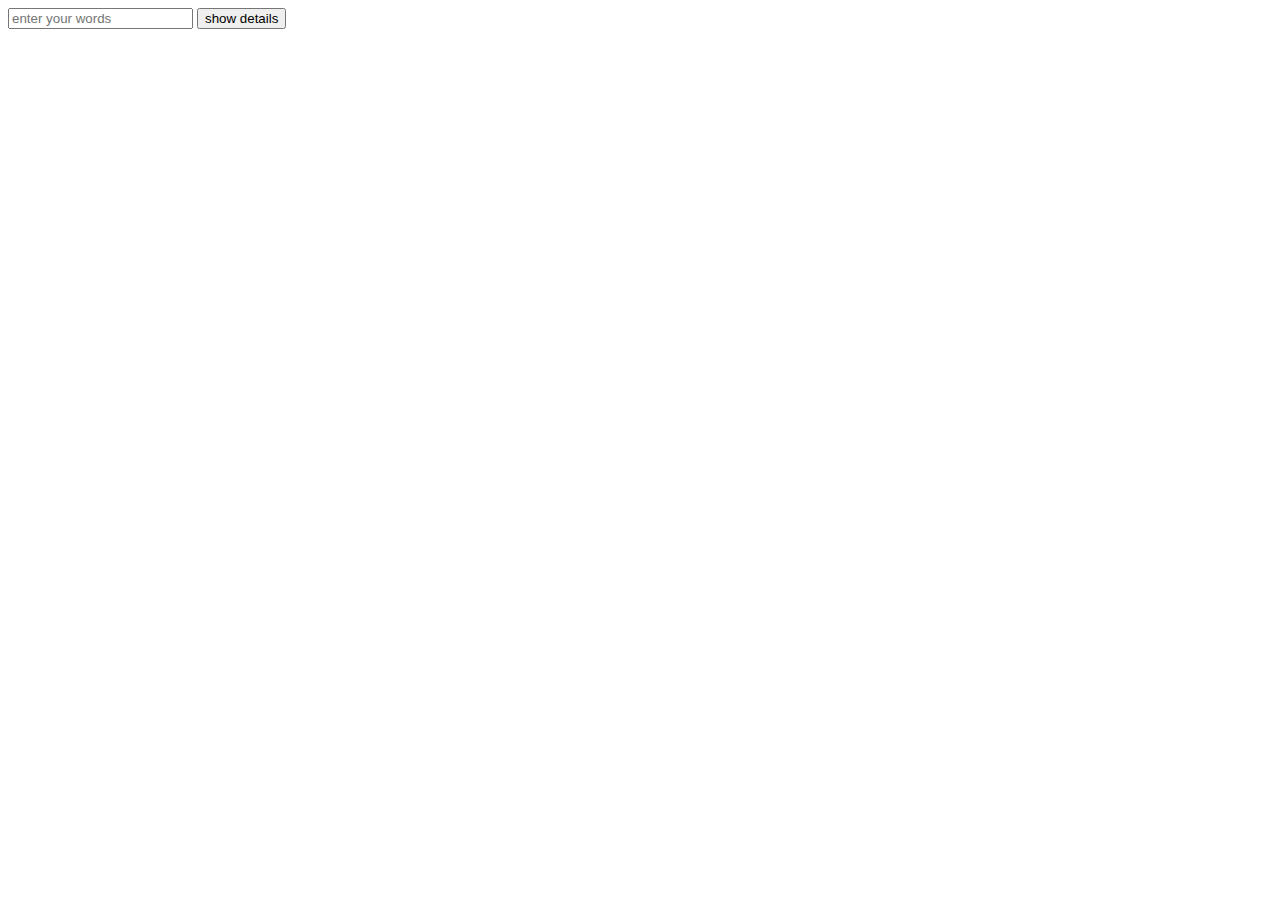
<file: Day 3 task/index.html>
<!DOCTYPE html>
<html>
    <head>
        <meta charset="UTF-8">

    </head>
    <body>
        <input type="text" id="name" placeholder="enter your words">
        
        <button onclick="fun1()">show details</button>

        <h1 id="details"></h1>
    <script src="main.js">
    </script>
    </body>

</html>
</file>
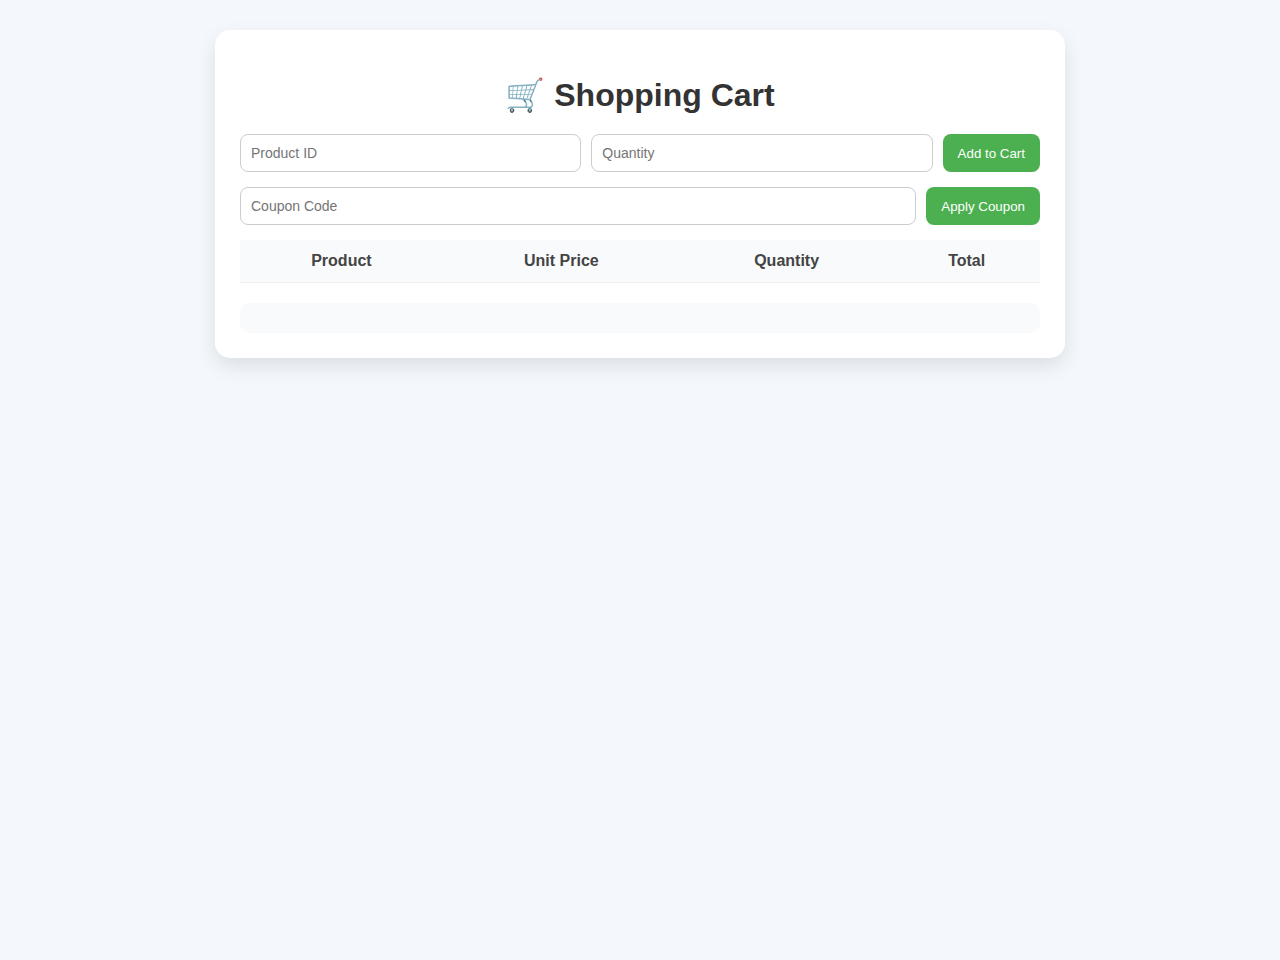
<file: Day 4 task/index.html>
<!DOCTYPE html>
<html lang="en">
<head>
  <meta charset="UTF-8">
  <title>Shopping Cart</title>
  <link rel="stylesheet" href="main.css">
</head>
<body>
  <div class="container">
    <h1>🛒 Shopping Cart</h1>

    <div class="input-section">
      <input type="number" id="productId" placeholder="Product ID">
      <input type="number" id="quantity" placeholder="Quantity">
      <button onclick="addToCart()">Add to Cart</button>
    </div>

    <div class="coupon-section">
      <input type="text" id="coupon" placeholder="Coupon Code">
      <button onclick="applyCoupon()">Apply Coupon</button>
    </div>

    <table id="cartTable">
      <thead>
        <tr>
          <th>Product</th>
          <th>Unit Price</th>
          <th>Quantity</th>
          <th>Total</th>
        </tr>
      </thead>
      <tbody></tbody>
    </table>

    <div class="summary" id="summary"></div>
  </div>

  <script src="main.js">
    
  </script>
</body>
</html>
</file>
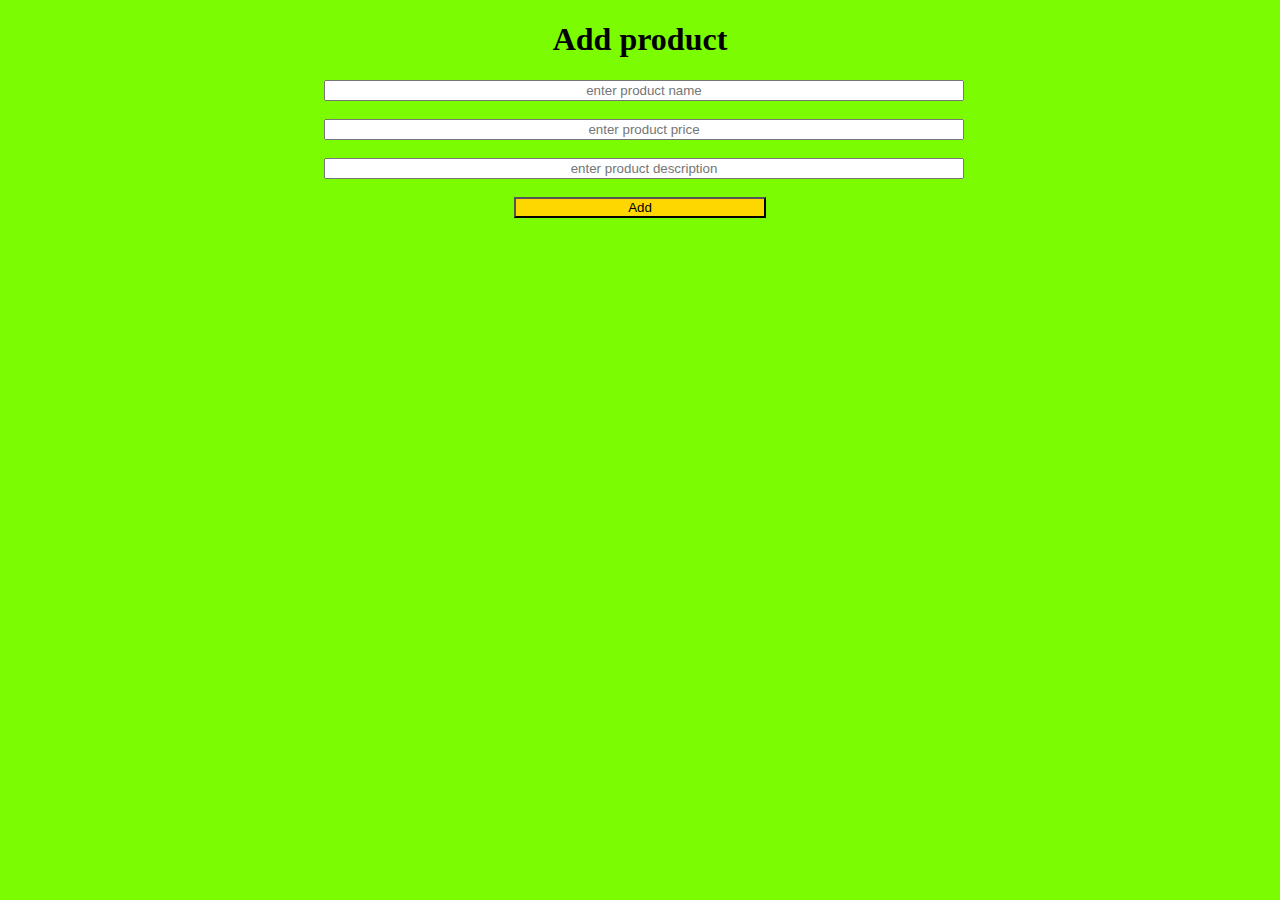
<file: Day1.html>
<!DOCTYPE html>
<html lang="en">
    <head>
        <meta charset="UTF-8">
        <title>Day 1</title>
        <link rel="stylesheet" href="simple.css"
    </head>
    <body>
        <h1 id="nav">Add product</h1>
        <input type="text" id="name" placeholder="enter product name"><br><br>
        <input type="text" id="price" placeholder="enter product price"><br><br>
        <input type="text" id="description" placeholder="enter product description"><br><br>
        <button id="bttn" onclick="Showproduct()"> Add</button>

        <p id="result"></p>
        <script src="main.js"></script>
    </body>

</html>
</file>
<file: Day 4 task/main.css>
body {
  font-family: "Segoe UI", Arial, sans-serif;
  background: #f4f7fb;
  display: flex;
  justify-content: center;
  align-items: flex-start;
  min-height: 100vh;
  margin: 0;
  padding: 30px;
}

.container {
  background: #fff;
  padding: 25px;
  border-radius: 15px;
  box-shadow: 0 8px 20px rgba(0,0,0,0.1);
  width: 800px;
  max-width: 95%;
}

h1 {
  text-align: center;
  color: #333;
  margin-bottom: 20px;
}

.input-section, .coupon-section {
  display: flex;
  gap: 10px;
  margin-bottom: 15px;
}

input[type="number"], input[type="text"] {
  flex: 1;
  padding: 10px;
  border: 1px solid #ccc;
  border-radius: 8px;
  font-size: 14px;
}

button {
  padding: 10px 15px;
  background: #4CAF50;
  color: white;
  border: none;
  border-radius: 8px;
  cursor: pointer;
  transition: background 0.3s ease;
}

button:hover {
  background: #45a049;
}

table {
  width: 100%;
  border-collapse: collapse;
  margin-top: 15px;
}

th, td {
  padding: 12px;
  text-align: center;
  border-bottom: 1px solid #eee;
}

th {
  background: #f9fafc;
  color: #444;
}

tr:hover {
  background: #f1f7ff;
}

.summary {
  margin-top: 20px;
  padding: 15px;
  background: #f9fafc;
  border-radius: 10px;
  font-size: 15px;
}

.summary p {
  margin: 6px 0;
}

.summary h3 {
  margin-top: 12px;
  color: #222;
}

.highlight {
  color: #e74c3c;
  font-weight: bold;
}
</file>
<file: simple.css>
html {
    background-color: lawngreen;
}

#nav {
    text-align: center;
}

#name{
    width: 50%;
    text-align: center;
    margin: 0% 25% 0% 25%;;

}

#price{
    width: 50%;
    text-align: center;
    margin: 0% 25% 0% 25%;;

}

#description{
    width: 50%;
    text-align: center;
    margin: 0% 25% 0% 25%;;
}

p {
    color: white;
    text-align: center;

}

#bttn{
    text-align: center;
    width: 20%;    
    margin: 0% 40% 0% 40%;
    background-color: gold;
    box-shadow: inset;
  
}
</file>
